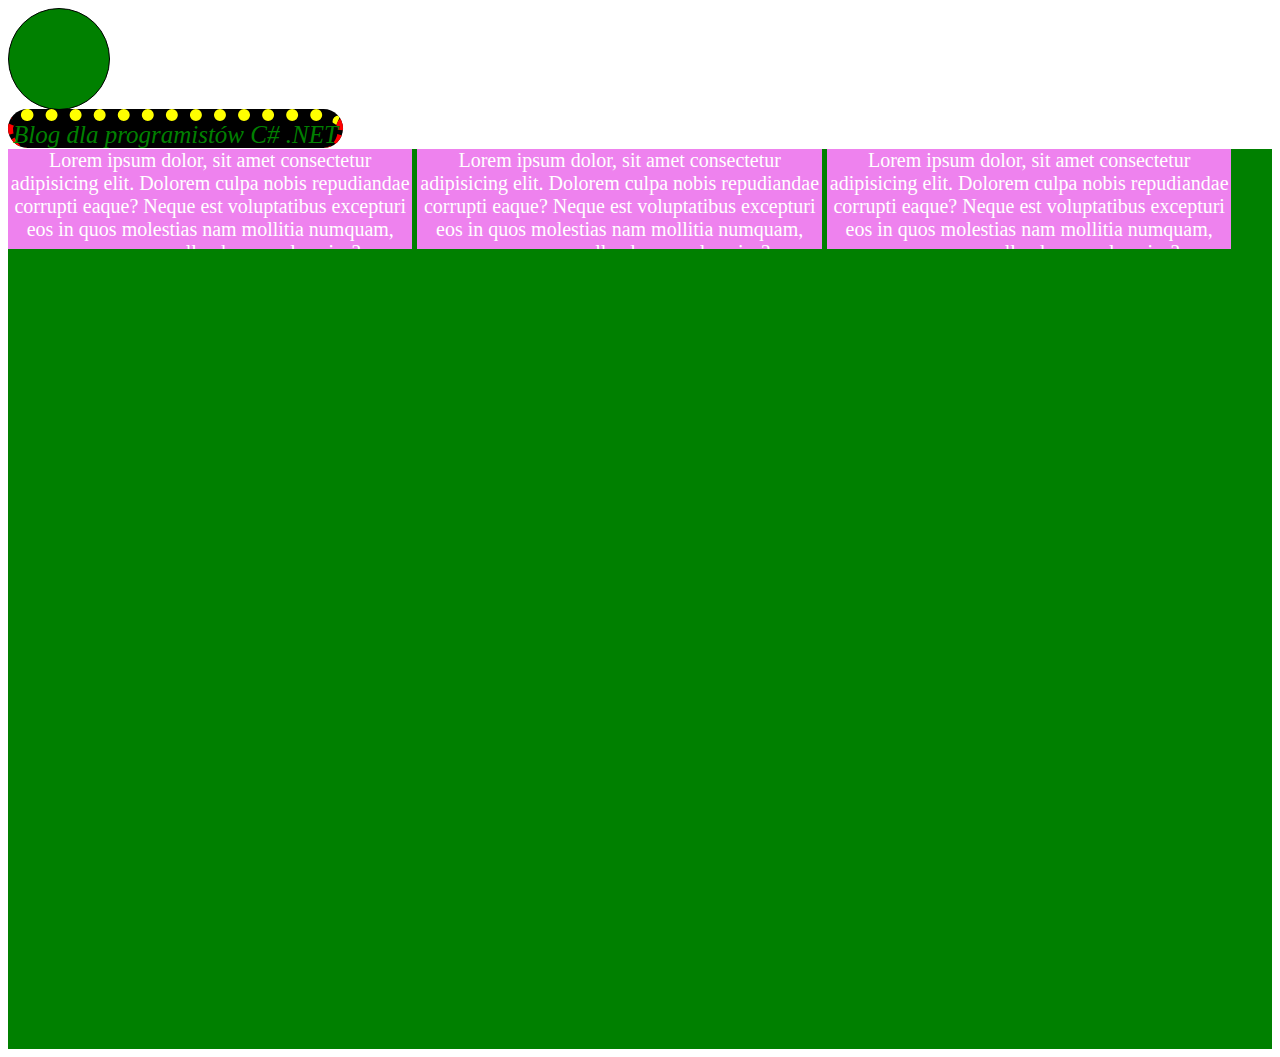
<file: index.html>
<!DOCTYPE html>
<html lang="pl">

<head>
  <meta charset="UTF-8" />
  <meta name="viewport" content="width=device-width, initial-scale=1.0" />
  <title>Szkoła HTML i CSS</title>
  <link rel="stylesheet" href="css/styles.css">
</head>

<body>

  <div class="circle"></div>
  <br>
  <a class="link" href="https://www.modestprogrammer.pl">Blog dla programistów C# .NET</a>

  <br>

  <div class="units">
    <div class="unit">
      Lorem ipsum dolor, sit amet consectetur adipisicing elit. Dolorem culpa nobis repudiandae corrupti eaque? Neque
      est voluptatibus excepturi eos in quos molestias nam mollitia numquam, accusamus repellendus ea culpa eius?
    </div>
    <div class="unit">
      Lorem ipsum dolor, sit amet consectetur adipisicing elit. Dolorem culpa nobis repudiandae corrupti eaque? Neque
      est voluptatibus excepturi eos in quos molestias nam mollitia numquam, accusamus repellendus ea culpa eius?
    </div>
    <div class="unit">
      Lorem ipsum dolor, sit amet consectetur adipisicing elit. Dolorem culpa nobis repudiandae corrupti eaque? Neque
      est voluptatibus excepturi eos in quos molestias nam mollitia numquam, accusamus repellendus ea culpa eius?
    </div>
  </div>
</body>

</html>
</file>
<file: css/styles.css>
html {
	font-size: 62.5%; /* = 10px, bo dla 100% jest domyslnie 16px */
}

.units {
	width: 100%;
	height: 100vh;
	background: green;
	color: white;
	font-size: 20px;
}

.unit {
	width: 32%;
	height: 100px;
	background: violet;
	font-size: 20px;
	text-align: center;
	vertical-align: top;
	display: inline-block;
	overflow: auto;
}

.unit:hover {
	background: grey;
	cursor: pointer;
}

.link:link {
	color: green;
}

.link:visited {
	color: blue;
}

.link:hover {
	color: yellow;
}

.link:active {
	color: rgb(68, 12, 105);
}

.link {
	font-size: 2.5rem;
	text-decoration: none;
	color: white;
	background: black;
	font-style: italic;

	border: 5px dashed red;
	border-radius: 25px;
	border-bottom: 0;
	border-top: 12px dotted yellow;
}

.circle {
	width: 100px;
	height: 100px;
	background: #008000;
	border: 1px solid #000000;
	border-radius: 50%;
}
</file>
